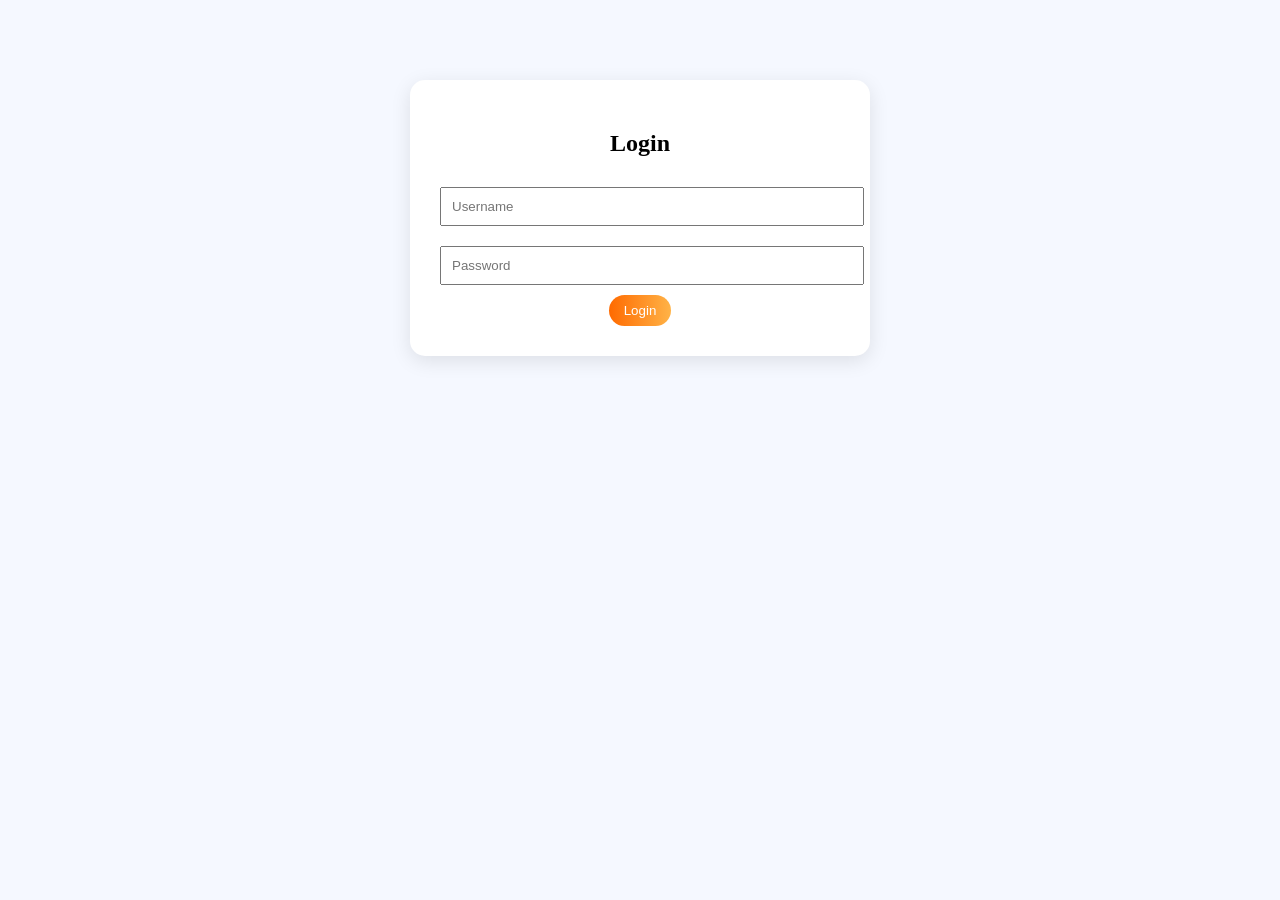
<file: index.html>
<!DOCTYPE html>
<html>
<head>
    <title>SmartCare Pharmacy</title>
    <link rel="stylesheet" href="style.css">
</head>
<body>

<header class="navbar">
    <div class="logo">SmartCare<span>+</span></div>

    <div class="search-box">
    <input type="text" id="searchInput" placeholder="Search medicines..." onkeyup="searchProduct()">
</div>

    <nav>
    <a href="index.html">Home</a>
    <a href="products.html">Products</a>
    <a href="cart.html">Cart (<span id="cartCount">0</span>)</a>
    <a href="contact.html">Contact</a>
        <button onclick="logout()">Logout</button>
</nav>
</header>

<section class="hero">
    <div class="hero-text">
        <h1>Your Health, Our Priority</h1>
        <p>Order Medicines Online with Fast Delivery</p>
        <a href="products.html">
  <button>Shop Now</button>
</a>
    </div>

    <div class="hero-image">
        <img src="https://images.unsplash.com/photo-1587854692152-cbe660dbde88?auto=format&fit=crop&w=600&q=80">
    </div>
</section>

<section class="categories">
    <div class="cat-card">Fever</div>
    <div class="cat-card">Cold & Cough</div>
    <div class="cat-card">Skin Care</div>
    <div class="cat-card">Vitamins</div>
</section>

<section class="products-preview">

    <div class="product-card">
        <img src="https://images.unsplash.com/photo-1603398938378-e54eab446dde?auto=format&fit=crop&w=400&q=80">
        <h3>Paracetamol</h3>
        <p>₹50</p>
    </div>

    <div class="product-card">
        <img src="https://images.unsplash.com/photo-1585435557343-3b092031a831?auto=format&fit=crop&w=400&q=80">
        <h3>Cough Syrup</h3>
        <p>₹120</p>
    </div>

    <div class="product-card">
        <img src="https://mycf.in/cdn/shop/files/61CkpoPHuzL._SL1000.jpg?v=1756119275&width=533">
        <h3>Vitamin C</h3>
        <p>₹199</p>
    </div>

</section>
<footer>
    <p>© 2026 SmartCare Pharmacy | All Rights Reserved</p>
</footer>

<div class="ai-button" onclick="toggleAI()">💬</div>

<div class="ai-chatbox" id="aiBox">
    <div class="ai-chatbox-header">SmartCare AI</div>
    <div class="ai-chatbox-body" id="aiMessages"></div>
    <input type="text" id="aiInput"
    placeholder="Describe symptoms..."
    onkeypress="if(event.key==='Enter') aiReply()">
</div>
<script src="script.js"></script>

</body>
    <script>
if(!localStorage.getItem("user")){
  window.location.href = "login.html";
}
</script>
</html>
</file>
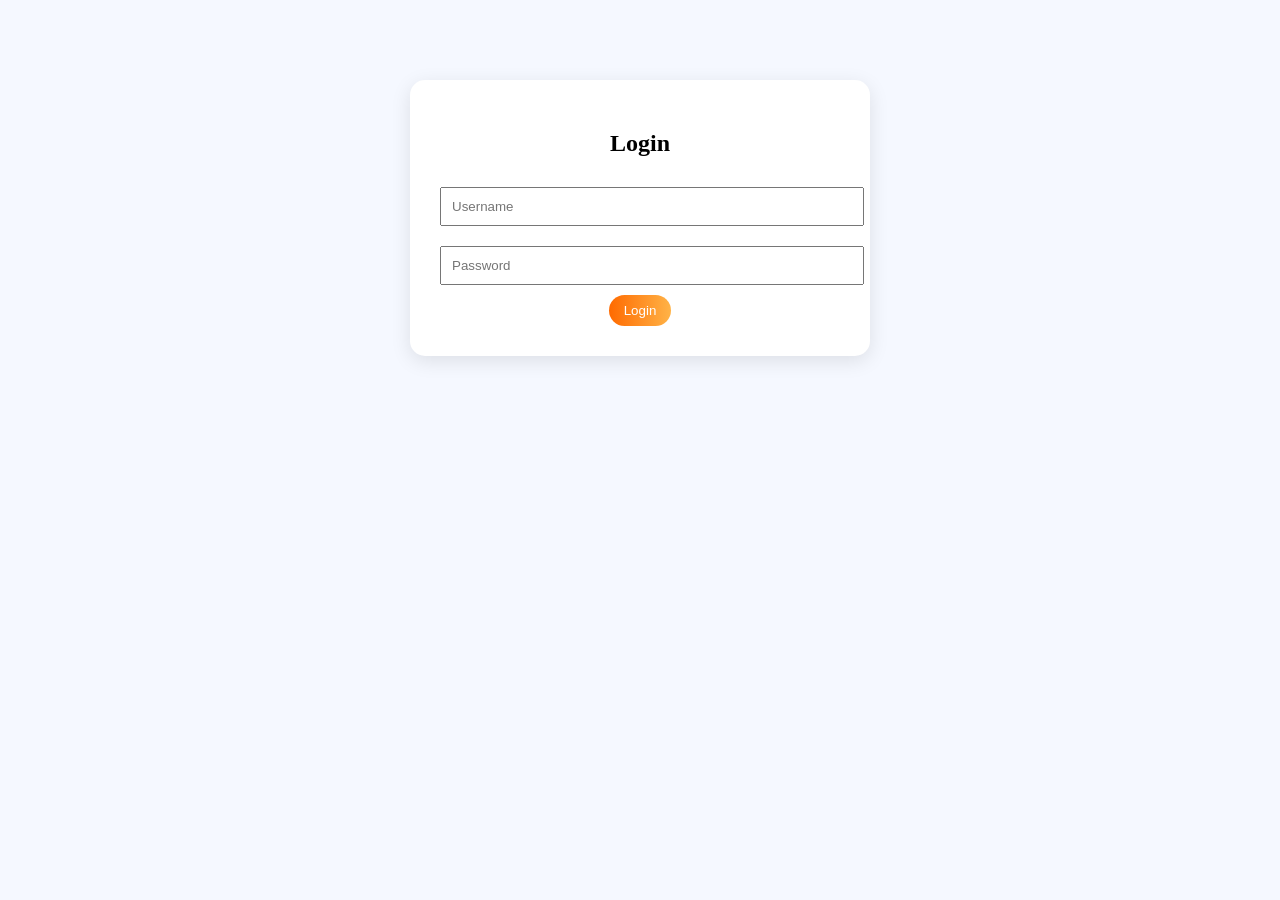
<file: cart.html>
<!DOCTYPE html>
<html>
<head>
    <title>Your Cart</title>
    <link rel="stylesheet" href="style.css">
</head>
<body>

<header class="navbar">
    <div class="logo">SmartCare<span>+</span></div>

    <div class="search-box">
        <input type="text" id="searchInput"
        placeholder="Search medicines..."
        onkeyup="searchProduct()">
    </div>

    <nav>
        <a href="index.html">Home</a>
        <a href="products.html">Products</a>
        <a href="cart.html">Cart (<span id="cartCount">0</span>)</a>
    </nav>
</header>

<div class="cart-container">

    <div class="cart-left" id="cartItems"></div>

    <div class="cart-right">
        <h3>Price Details</h3>
        <p id="subtotal"></p>
        <p id="delivery"></p>
        <p id="discount"></p>
        <hr>
        <h3 id="grandTotal"></h3>
        <button class="order-btn" onclick="window.location='checkout.html'">
Proceed to Checkout
</button>
    </div>

</div>

<script src="script.js"></script>
    
</body>
    <script>
if(!localStorage.getItem("user")){
  window.location.href = "login.html";
}
</script>
</html>
</file>
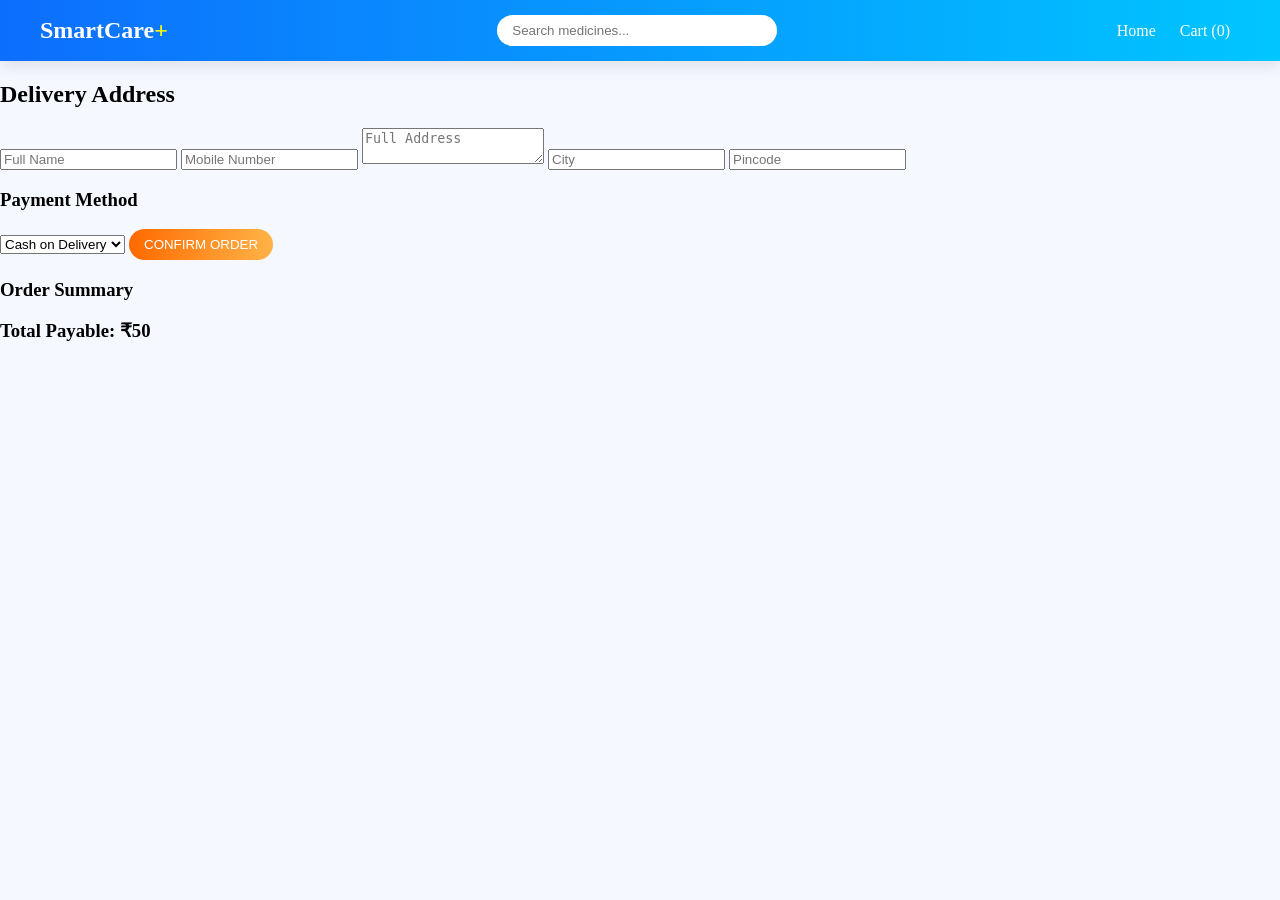
<file: checkout.html>
<!DOCTYPE html>
<html>
<head>
    <title>Checkout - SmartCare</title>
    <link rel="stylesheet" href="style.css">
</head>
<body>

<header class="navbar">
    <div class="logo">SmartCare<span>+</span></div>

    <div class="search-box">
        <input type="text" id="searchInput"
        placeholder="Search medicines..."
        onkeyup="searchProduct()">
    </div>

    <nav>
        <a href="index.html">Home</a>
        <a href="cart.html">Cart (<span id="cartCount">0</span>)</a>
    </nav>
</header>

<div class="checkout-container">

    <div class="checkout-left">
        <h2>Delivery Address</h2>

        <input type="text" id="name" placeholder="Full Name">
        <input type="text" id="phone" placeholder="Mobile Number">
        <textarea id="address" placeholder="Full Address"></textarea>
        <input type="text" id="city" placeholder="City">
        <input type="text" id="pincode" placeholder="Pincode">

        <h3>Payment Method</h3>
        <select id="payment">
            <option value="cod">Cash on Delivery</option>
            <option value="upi">UPI</option>
            <option value="card">Debit/Credit Card</option>
        </select>

        <button class="order-btn" onclick="confirmOrder()">CONFIRM ORDER</button>
    </div>

    <div class="checkout-right">
        <h3>Order Summary</h3>
        <div id="orderSummary"></div>
        <h3 id="finalTotal"></h3>
    </div>

</div>

<script src="script.js"></script>
</body>
</html>
</file>
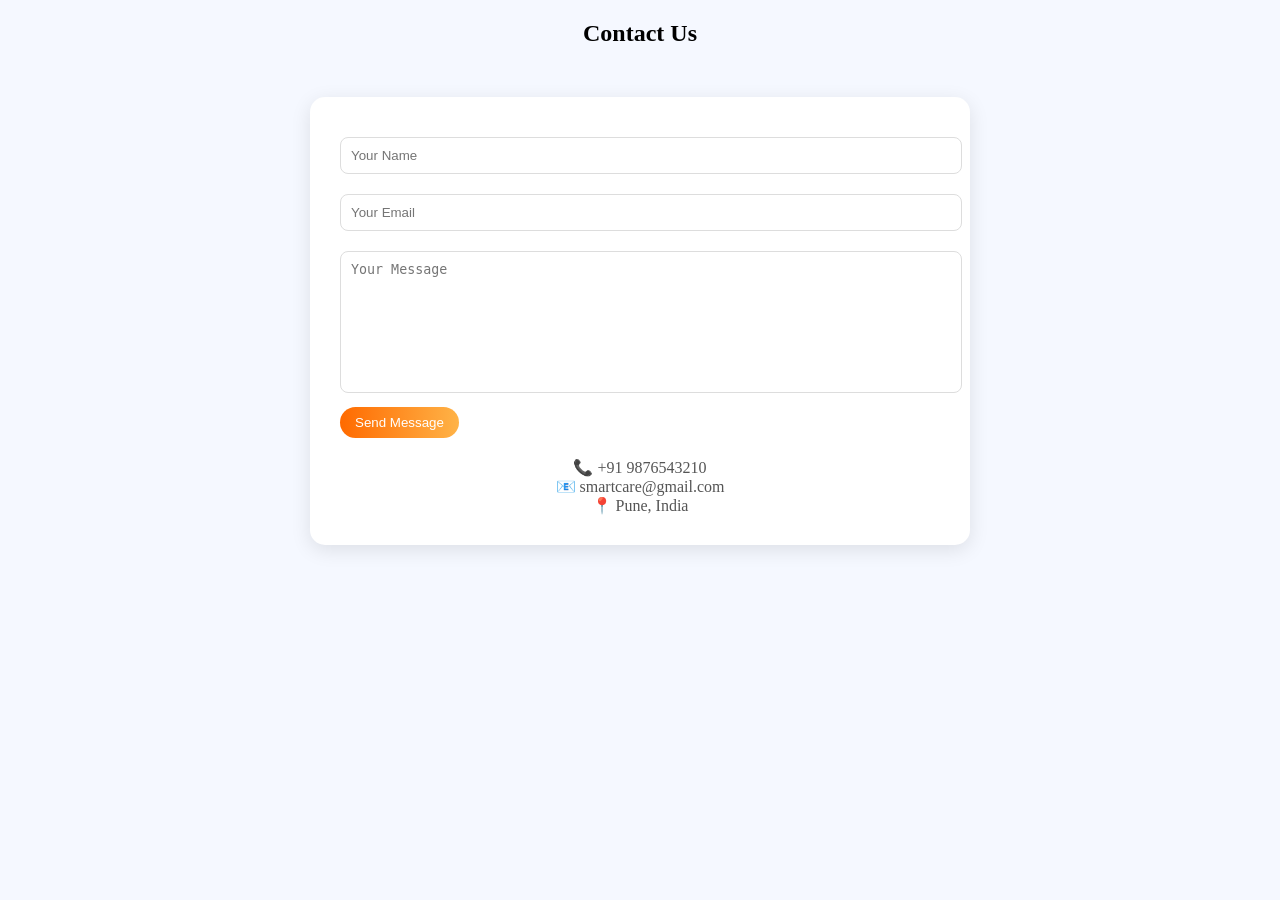
<file: contact.html>
<!DOCTYPE html>
<html>
<head>
  <title>Contact Us - SmartCare</title>
  <link rel="stylesheet" href="style.css">

  <style>
    .contact-container{
      max-width:600px;
      margin:50px auto;
      background:white;
      padding:30px;
      border-radius:15px;
      box-shadow:0 5px 20px rgba(0,0,0,0.1);
    }

    .contact-container h2{
      text-align:center;
      margin-bottom:20px;
    }

    .contact-container input,
    .contact-container textarea{
      width:100%;
      padding:10px;
      margin:10px 0;
      border-radius:8px;
      border:1px solid #ddd;
    }

    .contact-container textarea{
      height:120px;
      resize:none;
    }

    .contact-info{
      text-align:center;
      margin-top:20px;
      color:#555;
    }
  </style>
</head>

<body>

<h2 style="text-align:center;">Contact Us</h2>

<div class="contact-container">

  <input type="text" placeholder="Your Name">
  <input type="email" placeholder="Your Email">
  <textarea placeholder="Your Message"></textarea>

  <button onclick="sendMessage()">Send Message</button>

  <div class="contact-info">
    📞 +91 9876543210 <br>
    📧 smartcare@gmail.com <br>
    📍 Pune, India
  </div>

</div>

<script>
function sendMessage(){
  alert("Message Sent Successfully ✅");
}
</script>

</body>
</html>
</file>
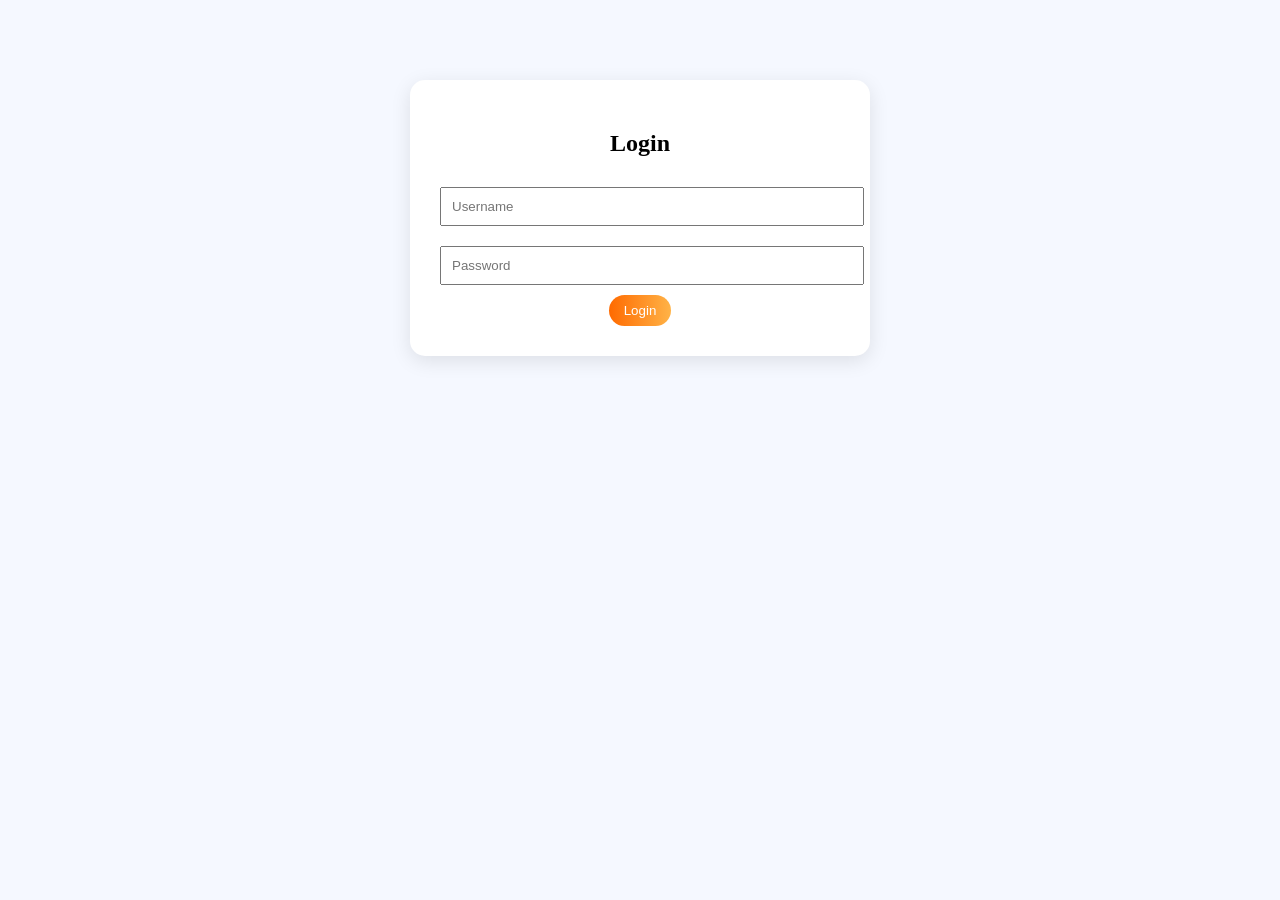
<file: login.html>
<!DOCTYPE html>
<html>
<head>
  <title>Login</title>
  <link rel="stylesheet" href="style.css">
</head>

<body>

<div style="max-width:400px;margin:80px auto;background:white;padding:30px;border-radius:15px;text-align:center;box-shadow:0 5px 20px rgba(0,0,0,0.1);">

  <h2>Login</h2>

  <input type="text" id="username" placeholder="Username" style="width:100%;padding:10px;margin:10px 0;">
  
  <input type="password" id="password" placeholder="Password" style="width:100%;padding:10px;margin:10px 0;">

  <button onclick="login()">Login</button>

</div>

<script>
function login(){
  let user = document.getElementById("username").value;
  let pass = document.getElementById("password").value;

  if(user === "admin" && pass === "1234"){
    localStorage.setItem("user", user);
    window.location.href = "index.html";
  } else {
    alert("Wrong Username or Password ❌");
  }
}
</script>

</body>
</html>
</file>
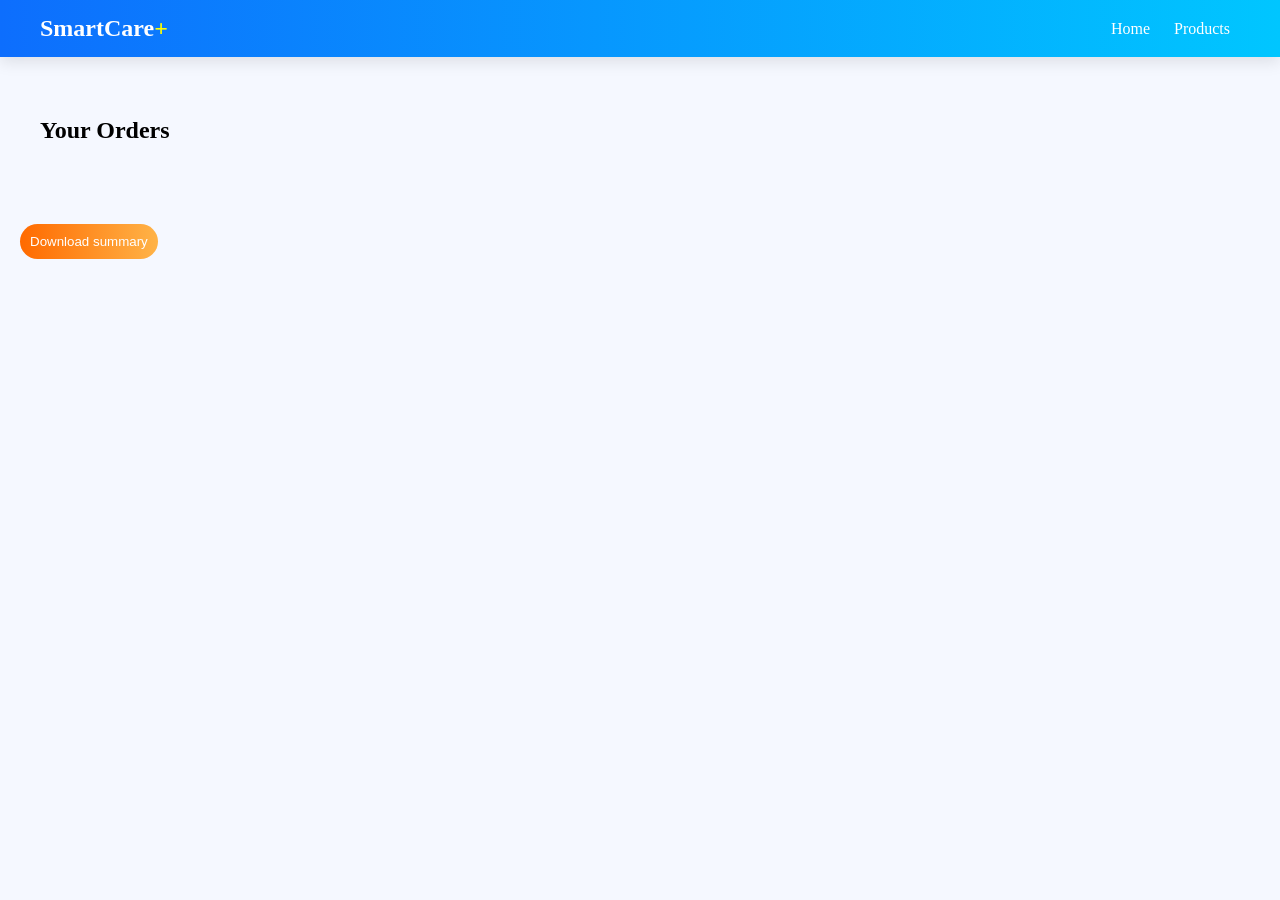
<file: orders.html>
<!DOCTYPE html>
<html>
<head>
    <title>Order History</title>
    <link rel="stylesheet" href="style.css">
</head>
<body>

<header class="navbar">
    <div class="logo">SmartCare<span>+</span></div>
    <nav>
        <a href="index.html">Home</a>
        <a href="products.html">Products</a>
    </nav>
</header>

<div style="padding:40px;">
    <h2>Your Orders</h2>
    <div id="orderHistory"></div>
</div>

<script src="script.js"></script>
    <button onclick="downloadOrdersExcel()" style="margin:20px;padding:10px;">
Download summary
</button>
</body>
</html>
</file>
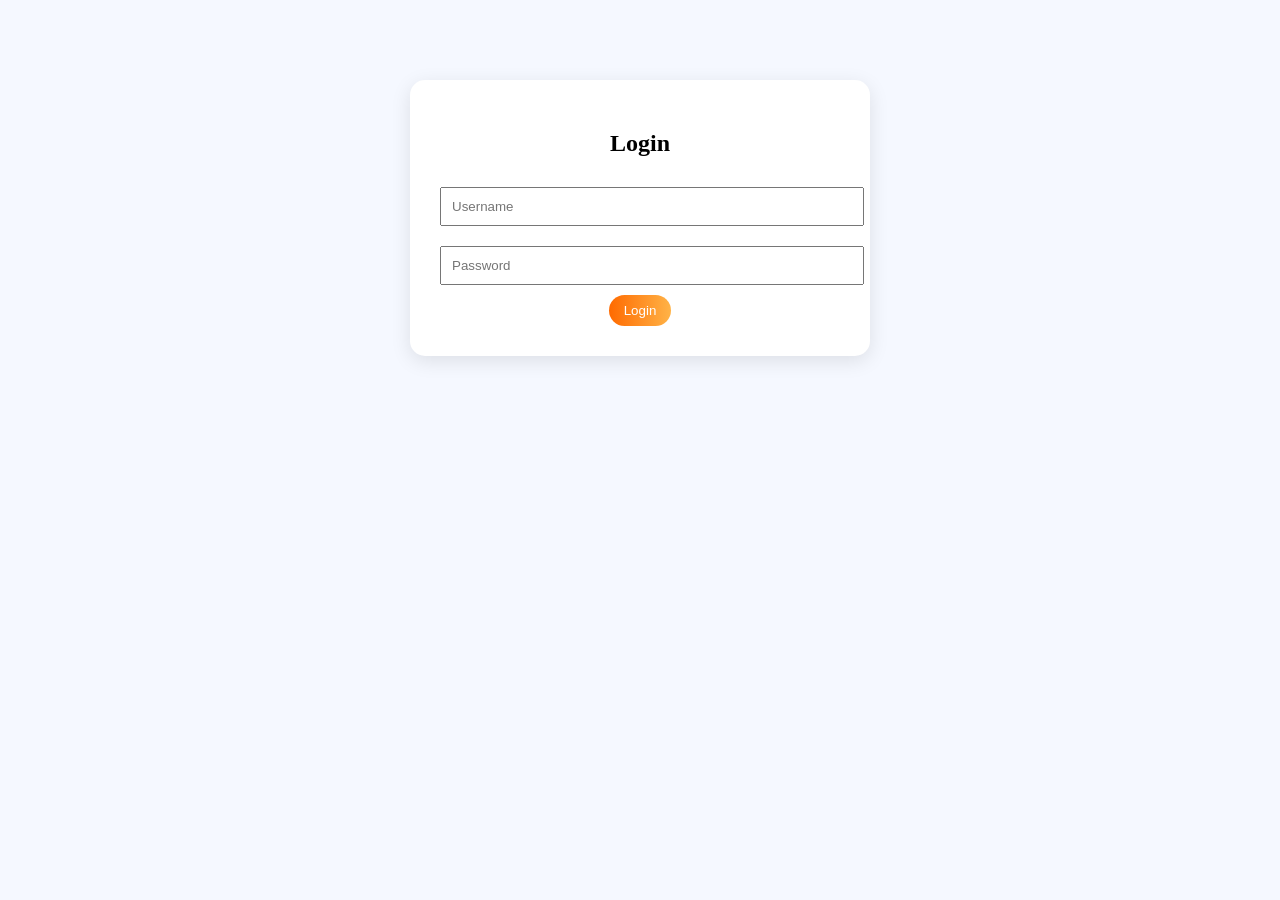
<file: products.html>
<!DOCTYPE html>
<html>
<head>
  <title>Products</title>
  <link rel="stylesheet" href="style.css">
</head>

<body>

<h2 style="text-align:center;">Our Products</h2>

<!-- 🛒 GO TO CART BUTTON -->
<div style="text-align:right; margin:20px;">
  <a href="cart.html">
    <button>Go to Cart 🛒</button>
  </a>
</div>

<div class="products-preview">

  <div class="product-card">
    <img src="paracetamol.jpg">
    <h3>Paracetamol</h3>
    <p>₹50</p>
    <button onclick="addToCart('Paracetamol',50,'paracetamol.jpg')">Add to Cart</button>
  </div>

  <div class="product-card">
    <img src="cough.jpg">
    <h3>Cough Syrup</h3>
    <p>₹120</p>
    <button onclick="addToCart('Cough Syrup',120,'cough.jpg')">Add to Cart</button>
  </div>

  <div class="product-card">
    <img src="vitamin.jpg">
    <h3>Vitamin C</h3>
    <p>₹199</p>
    <button onclick="addToCart('Vitamin C',199,'vitamin.jpg')">Add to Cart</button>
  </div>

  <div class="product-card">
    <img src="vicks.jpg">
    <h3>Vicks</h3>
    <p>₹120</p>
    <button onclick="addToCart('Vicks',120,'vicks.jpg')">Add to Cart</button>
  </div>

  <div class="product-card">
    <img src="combiflam.jpg">
    <h3>Combiflam</h3>
    <p>₹80</p>
    <button onclick="addToCart('Combiflam',80,'combiflam.jpg')">Add to Cart</button>
  </div>

  <div class="product-card">
    <img src="digene.jpg">
    <h3>Digene</h3>
    <p>₹60</p>
    <button onclick="addToCart('Digene',60,'digene.jpg')">Add to Cart</button>
  </div>

  <div class="product-card">
    <img src="gelusil.jpg">
    <h3>Gelusil</h3>
    <p>₹70</p>
    <button onclick="addToCart('Gelusil',70,'gelusil.jpg')">Add to Cart</button>
  </div>

  <div class="product-card">
    <img src="multivitamin.jpg">
    <h3>Multivitamin</h3>
    <p>₹150</p>
    <button onclick="addToCart('Multivitamin',150,'multivitamin.jpg')">Add to Cart</button>
  </div>

  <div class="product-card">
    <img src="zink.jpg">
    <h3>Zinc</h3>
    <p>₹110</p>
    <button onclick="addToCart('Zinc',110,'zink.jpg')">Add to Cart</button>
  </div>

  <div class="product-card">
    <img src="ors.jpg">
    <h3>ORS</h3>
    <p>₹30</p>
    <button onclick="addToCart('ORS',30,'ors.jpg')">Add to Cart</button>
  </div>

</div>

<script src="script.js"></script>

</body>
  <script>
if(!localStorage.getItem("user")){
  window.location.href = "login.html";
}
</script>
</html>
</file>
<file: style.css>
/* GLOBAL SETTINGS */
body{
    margin:0;
    font-family:Segoe UI;
    background:#f5f8ff;
    transition:0.3s ease;
}

/* NAVBAR */
.navbar{
    background:linear-gradient(90deg,#0d6efd,#00c6ff);
    padding:15px 40px;
    display:flex;
    justify-content:space-between;
    align-items:center;
    color:white;
    box-shadow:0 5px 15px rgba(0,0,0,0.1);
}

.logo{
    font-size:24px;
    font-weight:bold;
}

.logo span{
    color:yellow;
}

.search-box input{
    padding:8px 15px;
    border-radius:20px;
    border:none;
    width:250px;
}

.navbar a{
    color:white;
    text-decoration:none;
    margin:10px;
    font-weight:500;
}

/* HERO */
.hero{
    display:flex;
    justify-content:space-between;
    align-items:center;
    padding:60px 80px;
}

.hero-text h1{
    font-size:40px;
    color:#0d6efd;
}

.hero-text p{
    font-size:18px;
    margin:15px 0;
}

.hero-image img{
    width:400px;
    border-radius:20px;
}

/* PRODUCTS GRID (FINAL FIX 🔥) */
.products-preview{
    display:grid;
    grid-template-columns:repeat(auto-fit,minmax(220px,1fr));
    gap:20px;
    padding:40px;
}

/* PRODUCT CARD */
.product-card{
    background:white;
    padding:15px;
    border-radius:15px;
    text-align:center;
    box-shadow:0 5px 15px rgba(0,0,0,0.1);
    transition:0.3s;
}

.product-card:hover{
    transform:translateY(-8px);
}

/* IMAGE FIX (IMPORTANT 🔥) */
.product-card img{
    width:100%;
    height:180px;
    object-fit:cover;
    border-radius:10px;
}

/* TEXT */
.product-card h3{
    margin:10px 0 5px;
}

.product-card p{
    font-weight:bold;
}

/* BUTTON */
button{
    background:linear-gradient(90deg,#ff6a00,#ffb347);
    border:none;
    padding:8px 15px;
    color:white;
    border-radius:20px;
    cursor:pointer;
    transition:0.3s;
}

button:hover{
    transform:scale(1.05);
}

/* DARK MODE */
.dark-mode{
    background:#121212;
    color:white;
}

.dark-mode .product-card{
    background:#1e1e1e;
}
/* FLOATING AI BUTTON */
.ai-button{
    position:fixed;
    bottom:20px;
    right:20px;
    background:linear-gradient(90deg,#0d6efd,#00c6ff);
    color:white;
    padding:15px;
    border-radius:50%;
    cursor:pointer;
    font-size:20px;
    box-shadow:0 5px 15px rgba(0,0,0,0.3);
    z-index:9999;
}

/* AI CHATBOX */
.ai-chatbox{
    position:fixed;
    bottom:80px;
    right:20px;
    width:320px;
    background:white;
    border-radius:15px;
    box-shadow:0 5px 20px rgba(0,0,0,0.2);
    display:none;
    flex-direction:column;
    z-index:9999;
}

.ai-chatbox-header{
    background:#0d6efd;
    color:white;
    padding:10px;
    border-radius:15px 15px 0 0;
}

.ai-chatbox-body{
    padding:10px;
    height:200px;
    overflow-y:auto;
}

.ai-chatbox input{
    border:none;
    border-top:1px solid #ddd;
    padding:10px;
    width:100%;
}
.categories{
  display:none;
}
</file>
